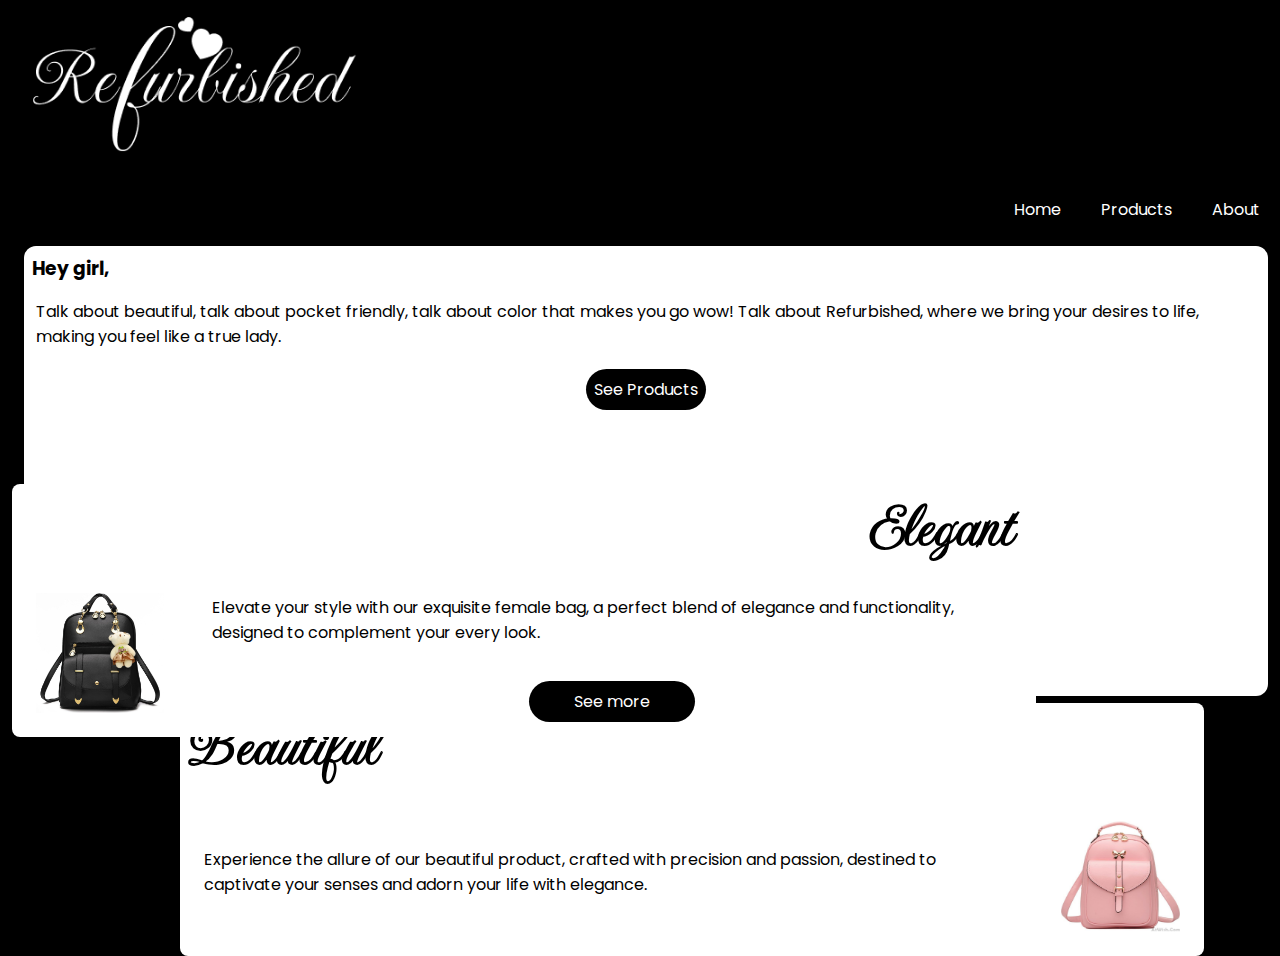
<file: html/index.html>
<!DOCTYPE html>
<html lang="en">
<head>
    <meta charset="UTF-8">
    <meta name="viewport" content="width=device-width, initial-scale=1.0">
    <link href="https://cdn.jsdelivr.net/npm/bootstrap@5.2.3/dist/css/bootstrap.min.css" rel="stylesheet" integrity="sha384-rbsA2VBKQhggwzxH7pPCaAqO46MgnOM80zW1RWuH61DGLwZJEdK2Kadq2F9CUG65" crossorigin="anonymous">
    <link rel="stylesheet" href="../assets/css/index.css">
  </head>
    <script src="../assets/js/index.js" defer></script>
    <title>Refurbished</title>
</head>
<body>
    <header>
        <div class="row header">
            <div class="col logo">
                <img src="../assets/images/logo_refurbished.png" alt="refurbished logo">
            </div>

            <div class="col navs">
                <svg width="45" height="41" viewBox="0 0 45 41" fill="none" xmlns="http://www.w3.org/2000/svg">
                    <rect width="45" height="41" fill="black"/>
                    <line x1="3" y1="9.5" x2="42" y2="9.5" stroke="white"/>
                    <line x1="3" y1="21.5" x2="42" y2="21.5" stroke="white"/>
                    <line x1="3" y1="32.5" x2="42" y2="32.5" stroke="white"/>
                    </svg>
                <ul>
                    <li><a href="#">Home</a></li>
                    <li><a href="products.html">Products</a></li>
                    <li><a href="#">About</a></li>
                </ul>
            </div>
        </div>
    </header>

    <div class="row midsection">
        <div class="col-3 intro">
            <div class="introcard">
                <h3>Hey girl,</h3>
                <p>Talk about beautiful, talk about pocket friendly,
                     talk about color that makes you go wow! Talk about
                     Refurbished, where we bring your desires to life,
                      making you feel like a true lady.
                </p>
                <a class="buttonlink" href="#">See Products</a>
            </div>
        </div>

        <div class="col-9 samples">

            <div class="sample one">
                
                <h1>Beautiful</h1>

                <div class="wrap">
                

                <div class="description">                
                <p>
                    Experience the allure of our beautiful product, crafted with precision and passion,
                     destined to captivate your senses and adorn your life with elegance.
                </p>
            </div>
            <div class="sample_pic pic_one">
                        
            </div>
        </div>
            </div>

            <div class="sample two">
                <div class="he">
                <h1>Elegant</h1>
            </div>

                <div class="wrap">

                    <div class="sample_pic pic_two">
                    
                    </div>
                <div class="description p_button">
                <p>
                    Elevate your style with our exquisite female bag, 
                    a perfect blend of elegance and functionality, 
                    designed to complement your every look.
                </p>
                <a class="buttonlink" href="#">See more</a>
                <!-- <button id="light_dark">See more</button> -->
            </div>      
            
            </div>
            </div>
            </div>

        </div>
    </div>


    

    
    <script src="https://cdn.jsdelivr.net/npm/bootstrap@5.2.3/dist/js/bootstrap.bundle.min.js" integrity="sha384-kenU1KFdBIe4zVF0s0G1M5b4hcpxyD9F7jL+jjXkk+Q2h455rYXK/7HAuoJl+0I4" crossorigin="anonymous"></script>
    <script src="../assets/js/index.js"></script>
</body>
</html>
</file>
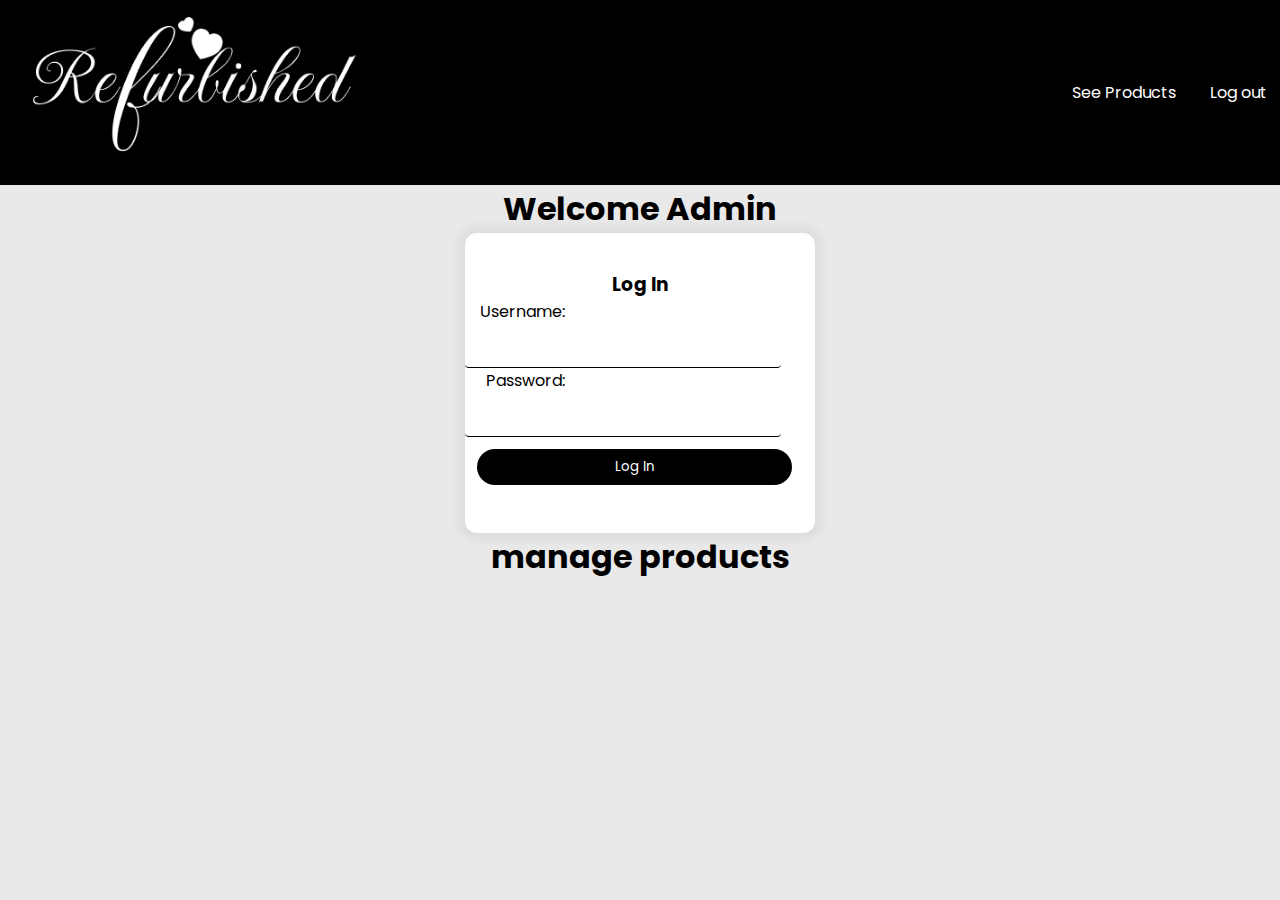
<file: html/admin.html>
<!DOCTYPE html>
<html lang="en">
<head>
    <meta charset="UTF-8">
    <meta name="viewport" content="width=device-width, initial-scale=1.0">
    <link rel="stylesheet" href="../assets/css/index.css">
    <link rel="stylesheet" href="../assets/css/products.css">
    <link rel="stylesheet" href="../assets/css/admin.css">
    <title>Welcome</title>
</head>
<body>
    <div class="row header">
        <div class="col logo">
            <img src="../assets/images/logo_refurbished.png" alt="refurbished logo">
        </div>

        <div class="col navs">
            <svg width="45" height="41" viewBox="0 0 45 41" fill="none" xmlns="http://www.w3.org/2000/svg">
                <rect width="45" height="41" fill="black"/>
                <line x1="3" y1="9.5" x2="42" y2="9.5" stroke="white"/>
                <line x1="3" y1="21.5" x2="42" y2="21.5" stroke="white"/>
                <line x1="3" y1="32.5" x2="42" y2="32.5" stroke="white"/>
                </svg>
            <ul>
                <li><a href="products.html">See Products</a></li>
                <li><button id="log_out_button">Log out</button></li>
            </ul>
        </div>
    </div>

    <div class="admin">
        <h1>Welcome Admin</h1>
        <div class="login" id="login">

            <h3>Log In</h3>
            <form action="" method="">
                <div class="uname edittable">
                <label for="username">Username: </label>
                <input type="text" id="username" name="username">
            </div>


            <div class="pass edittable">
                <label for="password">Password: </label>
                <input type="password"  id="password" name="password">
            </div>
            <button id="log_in_button" class="buttonlink">Log In</button>
            </form>
        </div>
        <h1>manage products</h1>

        <div class="add_product" id="inventory">
            
            <div class="add_new login">
                <h3>Add new product</h3>
                <form action="" method="">
                    

                <div class="edittable p_name">
                    <label for="product_name">Name: </label>
                    <input type="text" name="product_name" id="product_name">
                </div>

                <div class="edittable p_description">
                    <label for="product_description">Description: </label>
                    <input type="text" name="product_description" id="product_description">
                </div>


                <div class="edittable p_price">
                    <label for="product_price">Price: </label>
                    <input type="text" name="product_price" id="product_price">
                </div>

                <div class="edittable p_picture">
                    <label for="product_picture">Picture: </label>
                    <input type="file" name="product_picture" id="product_picture" accept="image/x-png,image/gif,image/jpeg">
                </div>

                <button class="buttonlink">Upload</button>
                </form>
            </div>
            <div class="available_stats login">
                <h3>inventory</h3>
                <p><b>Bags in store</b>: 0 </p>
                <p><b>Total Asset value</b>: Kes 0 </p>
            </div>
            
        </div>
    </div>
    
    <script src="../assets/js/index.js"></script>
</body>
</html>
</file>
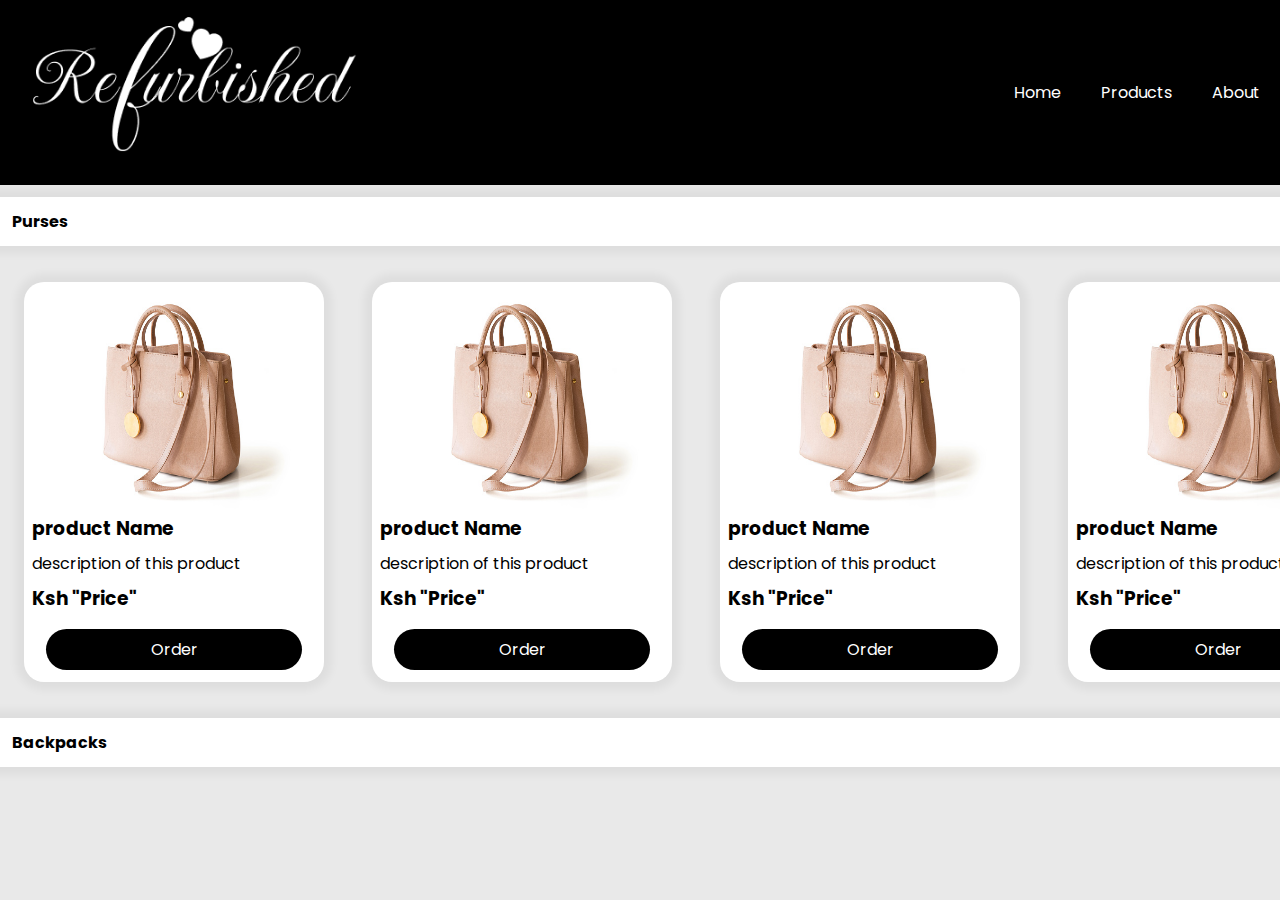
<file: html/products.html>
<!DOCTYPE html>
<html lang="en">
<head>
    <meta charset="UTF-8">
    <meta name="viewport" content="width=device-width, initial-scale=1.0">
    <link rel="stylesheet" href="../assets/css/index.css">
    <link rel="stylesheet" href="../assets/css/products.css">
    <title>products</title>
</head>
<body>
    <div class="row header">
        <div class="col logo">
            <img src="../assets/images/logo_refurbished.png" alt="refurbished logo">
        </div>

        <div class="col navs">
            <svg width="45" height="41" viewBox="0 0 45 41" fill="none" xmlns="http://www.w3.org/2000/svg">
                <rect width="45" height="41" fill="black"/>
                <line x1="3" y1="9.5" x2="42" y2="9.5" stroke="white"/>
                <line x1="3" y1="21.5" x2="42" y2="21.5" stroke="white"/>
                <line x1="3" y1="32.5" x2="42" y2="32.5" stroke="white"/>
                </svg>
            <ul>
                <li><a href="index.html">Home</a></li>
                <li><a href="#">Products</a></li>
                <li><a href="#">About</a></li>
            </ul>
        </div>
    </div>

    <div class="banner">
        <div class="h3">Purses</div>
    </div>
    <div class="render_products">
            <div class="card">
                <img src="../assets/images/purse_1.jpg" alt="purse image">
                <h3>product Name</h3>
                <p>description of this product</p>
                <h3>Ksh "Price"</h3>
                <a href="#">Order</a>
            </div>

            <div class="card">
                <img src="../assets/images/purse_1.jpg" alt="purse image">
                <h3>product Name</h3>
                <p>description of this product</p>
                <h3>Ksh "Price"</h3>
                <a href="#">Order</a>
            </div>
            <div class="card">
                <img src="../assets/images/purse_1.jpg" alt="purse image">
                <h3>product Name</h3>
                <p>description of this product</p>
                <h3>Ksh "Price"</h3>
                <a href="#">Order</a>
            </div>
            <div class="card">
                <img src="../assets/images/purse_1.jpg" alt="purse image">
                <h3>product Name</h3>
                <p>description of this product</p>
                <h3>Ksh "Price"</h3>
                <a href="#">Order</a>
            </div>
            <div class="card">
                <img src="../assets/images/purse_1.jpg" alt="purse image">
                <h3>product Name</h3>
                <p>description of this product</p>
                <h3>Ksh "Price"</h3>
                <a href="#">Order</a>
            </div>
            <div class="card">
                <img src="../assets/images/purse_1.jpg" alt="purse image">
                <h3>product Name</h3>
                <p>description of this product</p>
                <h3>Ksh "Price"</h3>
                <a href="#">Order</a>
            </div>
    </div>
    <div class="banner">
        <div class="h3">Backpacks</div>
    </div>

</body>
</html>
</file>
<file: assets/css/index.css>
@import url('https://fonts.googleapis.com/css2?family=Poppins:wght@100;300&display=swap');
@import url('https://fonts.googleapis.com/css2?family=Imperial+Script&display=swap');

*{
    padding: 0;
    margin: 0;
    font-family: 'Poppins', sans-serif;
}

::-webkit-scrollbar {
    width: 8px;
}

::-webkit-scrollbar-thumb{
    background: black;
    width: 6px;
    margin: 2px;
}

::-webkit-scrollbar-thumb:hover{
    background: rgb(66, 66, 66);
}

::-webkit-scrollbar-track{
    background: white;
}

body{
    background: black;
    overflow-x: hidden;
    transition: .5s;
    
}

header{
    width: 100%;
}

.navs ul li{
    list-style-type: none;
    float: left;
    margin: 12px;
}

.navs ul li a{
    text-decoration: none;
    color: white;
    margin: 8px;
}
.navs{
    display: flex;
    align-items: center;
    justify-content: flex-end;
}

.navs svg{
    display: none;
}

.logo img{
    transform: scale(0.9);
}

/* mid section */

.midsection .intro{
    height: 450px;
}

.midsection .intro .introcard{
    display: flex;
    flex-direction: column;
    background: white;
    color: black;
    margin: 12px;
    margin-left: 24px;
    border-radius: 12px;
    height: 100%;

}

.midsection .intro .introcard h3{
    margin: 8px;
}

.midsection .intro .introcard p{
    margin: 8px;
    margin-left: 12px;
    justify-self: center;
}

.buttonlink{
    align-self: center;
    justify-self: end;
    text-decoration: none;
    background: black;
    color: white;
    margin: 12px;
    padding: 8px;
    border-radius: 24px;
    transition: .4s;
}

.buttonlink:hover{
    background-color: rgba(49, 49, 49, 0.863);
    color: white;
}

.samples{
    position: relative;
    padding: 24px;
}

.samples{
    
    border-radius: 8px;
}

.sample{
    position: absolute;
    background: white;
    border-radius: 8px;
    width: 80%;
    margin: 12px;
}

.sample h1{
    font-family: 'Imperial Script', cursive;
    font-size: 4em;
    margin: 4px;
}

.one{
    right: 5%;
    top: -10%;
}

.two{
    left: 0;
    bottom: -10%;
}

.he{
    display: flex;
    width: 100%;
    justify-content: right;
}

.he h1{
    margin-right: 24px;
}

.wrap{
    display: flex;
}

.sample_pic{
    height: 120px;
    width: 170px;
    margin: 24px;
}

.pic_one{
    background: url(../images/3b2bb3ba59377a3a257bc3deaf0e6897.jpg);
    background-size: cover;
    background-position: center;
}

.pic_two{
    background: url(../images/61ZZV8KiX7L.jpg);
    background-size: cover;
    background-position: center;
}

.description{
    justify-self: center;
    align-self: center;
}

.p_button{
    display: flex;
    flex-direction: column;
}

.p_button a{
    align-self: center;
    width: 150px;
    text-align: center;
}

.description p{
    margin: 24px;
}
</file>
<file: assets/css/products.css>
body {
    background: rgb(233, 233, 233);
}

.header {
    display: flex;
    position: -webkit-sticky;
    top: 0;
    justify-content: space-between;
    background: black;
}

.banner {
    background: white;
    margin-block: 12px;
    padding: 12px;
    font-weight: bolder;
    box-shadow: 0 0 .5rem .5rem rgba(0, 0, 0, 0.048);
}

.render_products {
    display: grid;
    grid-auto-flow: column;
    overflow-x: scroll;
    scrollbar-width: thin;
}


.card {
    display: flex;
    flex-direction: column;
    background: white;
    height: 400px;
    width: 300px;
    border-radius: 20px;
    box-shadow: 0 0 .5rem .5rem rgba(0, 0, 0, 0.048);
    margin: 24px;
}

.card h3,
.card p {
    margin: 4px;
    margin-left: 8px;
}

.card img {
    height: 60%;
    width: 80%;
    align-self: center;

}

.card a {
    align-self: center;
    justify-self: center;
    text-decoration: none;
    background: black;
    color: white;
    margin: 12px;
    padding: 8px;
    border-radius: 24px;
    transition: .4s;
    width: 80%;
    text-align: center;
}

.card a:hover {
    background-color: rgba(49, 49, 49, 0.863);
    color: white;
}
</file>
<file: assets/css/admin.css>
.admin{
    display: flex;
    flex-direction: column;
    justify-content: center;
    align-items: center;
}

.login{
    display: flex;
    flex-direction: column;
    justify-content: center;
    align-items: center;
    height: 300px;
    width: 350px;
    background: white;
    box-shadow: 0 0 .5rem .5rem rgba(0, 0, 0, 0.048);
    border-radius: 12px;

}


.login label{
    display: inline-block;
    width: 100px;
    text-align: right;
}

.login input{
    all: unset;
    border: none;
    border-bottom: 1px solid black;
    background: transparent;
    margin-top: 18px;
    transition: .6s;
    border-radius: 4px;
    cursor: pointer;
}

.login input:focus, .login input:hover{
    all: unset;
    background: rgba(0, 0, 0, 0.048);
    border: none;
    margin-top: 18px;
    border-radius: 4px;
}



.buttonlink{
    width: 90%;
    border: none;
    align-self: flex-start;
}
.add_product{
    display: none;
    flex-direction: row;
}
.add_new{
    display: flex;
    flex-direction: column;
    justify-content: center;
    align-items: center;
    height: 500px;
    margin: 12px;
}

.available_stats{
    display: flex;
    margin: 12px;
}

#log_out_button{
    background: black;
    width: 60px;
    font-size: 1rem;
    color: white;
    border: none;
    cursor: pointer;
}

#product_picture{
    border: none;
    width: 60%;
}
</file>
